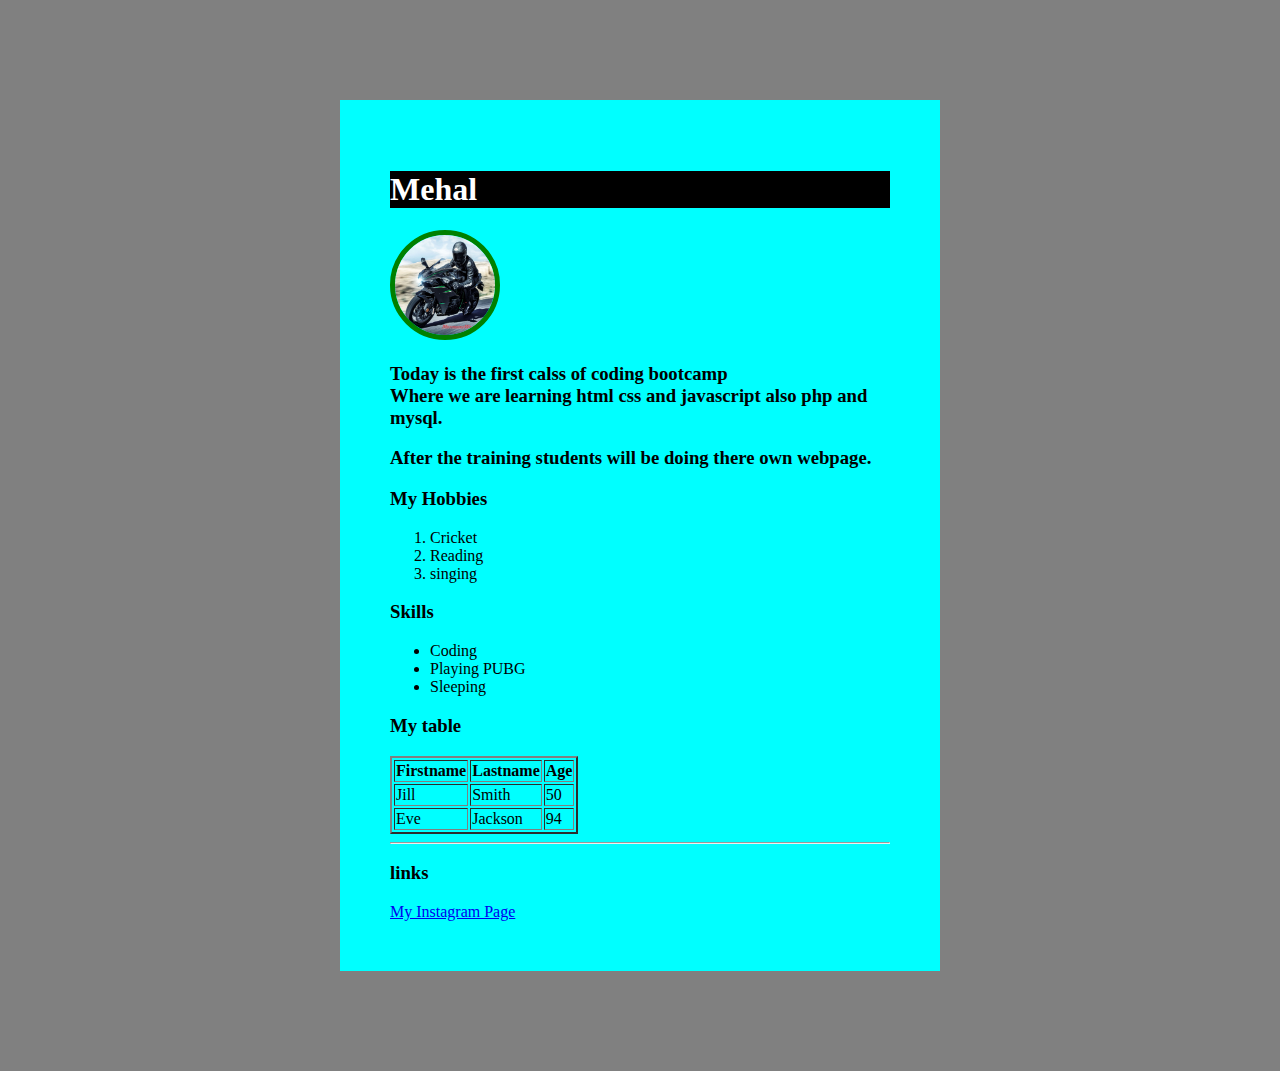
<file: index.html>
<!doctype html>
<html>
  <head>
      <title> my first page</title>
      <meta name="language" cantent="english">
      <meta name="keywords" content="my page,my website,first website">
      <meta name="description" content="This is my first webpage developed in coding bootcamp by Packeprep">
      <link href="style.css" type="text/css" rel="stylesheet">
    </head>
    <body bgcolor="grey">
        <div id="box">
        <h1> Mehal </h1>
       <img id="image" src="img.png" width="150px"/> 
      <h3>  <p>Today is the first calss of coding bootcamp
      <br>  Where we are learning html css and javascript
          also php and mysql.</p></h3>
        
       <h3> <p>After the training students will be doing 
           there own webpage.</p></h3>
        
        <h3 id="first">My Hobbies</h3>
        <ol>
        <li>Cricket</li>
        <li>Reading</li>
            <li>singing</li>
        </ol>
        <h3>Skills</h3>
        <ul> 
          <li>Coding</li>
             <li>Playing PUBG</li>
             <li>Sleeping</li>
        </ul>
        <h3>My table</h3>
        <table border="2" >
  <tr>
    <th>Firstname</th>
    <th>Lastname</th> 
    <th>Age</th>
  </tr>
  <tr> 
    <td>Jill</td>
    <td>Smith</td> 
    <td>50</td>
  </tr>
  <tr>
    <td>Eve</td>
    <td>Jackson</td> 
    <td>94</td>
  </tr>
</table>
        <hr>
        <h3> links</h3>
        <a href="https://www.instagram.com/?hl=en">My Instagram Page</a>
           </div>
    </body>
</html>
</file>
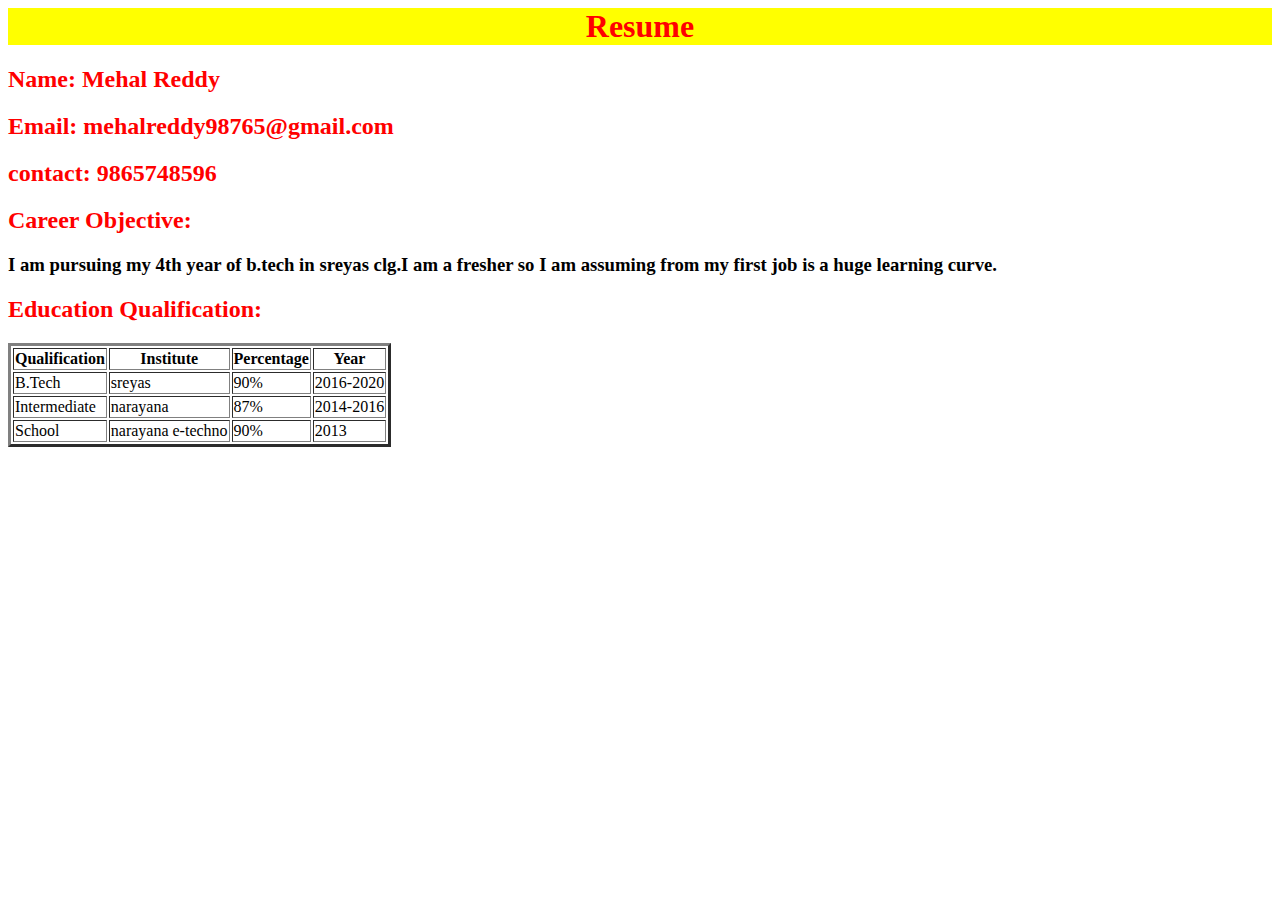
<file: resume.html>
<html>
 <head> 
    <title>My Resume</title>
     <meta name="language" cantent="english">
      <meta name="keywords" content="my page,my website,first website">
      <meta name="description" content="This is my first webpage developed in coding bootcamp by Packeprep">
     <style>
     h1{
              color:red;
              background:yellow;
          }
          h2{
              color:red;
          }
     </style>
    </head>
<body bgcolor="white">
    <table border="3">
    <center> <h1> Resume</h1></center>
        <h2>Name: Mehal Reddy</h2>
    <h2> Email: mehalreddy98765@gmail.com</h2>
    <h2> contact: 9865748596</h2>
    <h2> Career Objective:</h2>
     <h3> <p> I am pursuing my 4th year of b.tech in sreyas clg.I am a fresher so I am assuming  
         from my first job  is a huge learning curve.</p></h3>
    <h2> Education Qualification:</h2>
    <tr>
    <th>Qualification</th>
    <th>Institute</th> 
    <th>Percentage</th>
    <th>Year</th>
  </tr>
  <tr>
    <td>B.Tech</td>
    <td>sreyas</td> 
    <td>90%</td>
      <td> 2016-2020</td>
  </tr>
  <tr>
    <td>Intermediate</td>
    <td>narayana</td> 
    <td>87%</td>
      <td> 2014-2016</td>
  </tr>
        <tr>
        <td>School</td>
    <td>narayana e-techno</td> 
    <td>90%</td>
      <td> 2013</td>
        
        </tr>
</table>
    </body>
</html>
</file>
<file: style.css>
h1{
              color:white;
              background:black;
          }
          #first{
              color:black;
              
          }
#box{
    background:aqua;
    width: 500px;
    margin:100px auto;
    padding:50px;
}
#image{
    width:100px;
    height:100px;
    border:5px solid green;
    border-radius: 100px;
}
</file>
